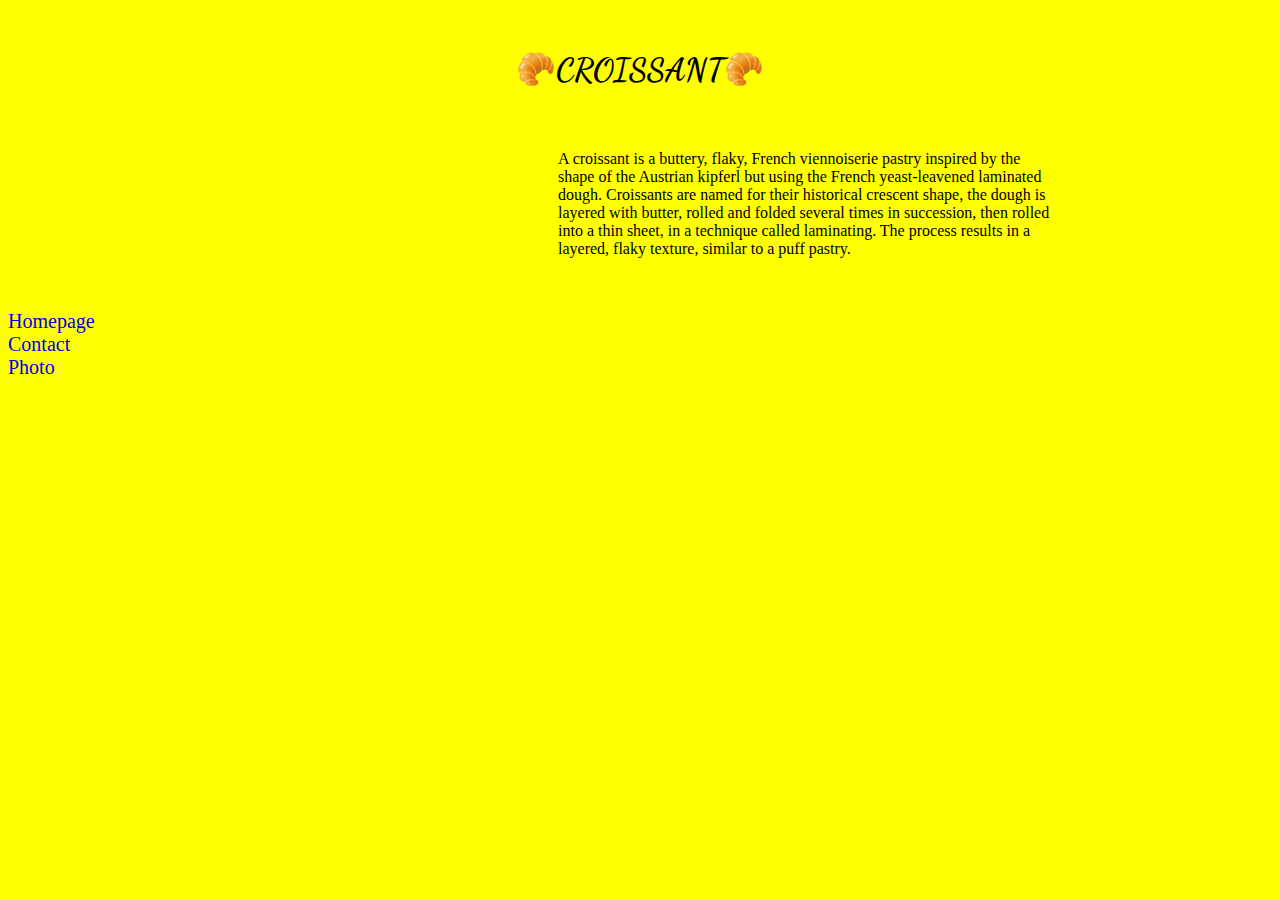
<file: index.html>
<!DOCTYPE html>
<html lang="en">

<head>
    <meta charset="UTF-8">
    <meta http-equiv="X-UA-Compatible" content="IE=edge">
    <meta name="description" content="Advertisement for croissants">
    <meta name="viewport" content="width=device-width, initial-scale=1.0">
    <link href="https://cdn.jsdelivr.net/npm/bootstrap@5.2.2/dist/css/bootstrap.min.css" rel="stylesheet"
        integrity="sha384-Zenh87qX5JnK2Jl0vWa8Ck2rdkQ2Bzep5IDxbcnCeuOxjzrPF/et3URy9Bv1WTRi" crossorigin="anonymous">
    <link rel="preconnect" href="https://fonts.googleapis.com">
    <link rel="preconnect" href="https://fonts.gstatic.com" crossorigin>
    <link href="https://fonts.googleapis.com/css2?family=Dancing+Script&display=swap" rel="stylesheet">
    <link rel="stylesheet" href="src/styles.css">
    <title>Delicious Croissants - deliciouscroissants.com</title>
</head>

<body>
    <h1 id="pastry">🥐CROISSANT🥐</h1>
    <p>A croissant is a buttery, flaky, French viennoiserie pastry inspired by the shape of the Austrian
        kipferl but
        using the
        French yeast-leavened laminated dough. Croissants are named for their historical crescent shape, the dough is
        layered
        with butter, rolled and folded several times in succession, then rolled into a thin sheet, in a technique called
        laminating. The process results in a layered, flaky texture, similar to a puff pastry.</p>
    <br>
    <br>
    <div class="container text-center">
        <div class="row">
            <div class="col-sm-4">
                <a href="/" title="home">Homepage</a>
            </div>
            <div class="col-sm-4">
                <a href="/contact.html" title="contact deliciouscroissants.com">Contact</a>
            </div>
            <div class="col-sm-4">
                <a href="/photo.html" title="picture of croissants">Photo</a>
            </div>
        </div>
    </div>
</body>

</html>
</file>
<file: src/styles.css>
body {
  background: yellow;
}
#pastry {
  text-align: center;
  margin-top: 50px;
  font-family: "Dancing Script", cursive;
}
p {
  width: 500px;
  display: block;
  margin-left: 550px;
  padding-top: 40px;
}
.contact {
  margin-top: 50px;
  text-align: center;
  font-size: 50px;
}
#mail {
  display: line;
  text-align: center;
}
.photo {
  display: block;
  width: 400px;
  margin: 0 auto;
  margin-top: 50px;
  border-radius: 10px;
}
a {
  text-decoration: none;
  font-size: 20px;
}
</file>
